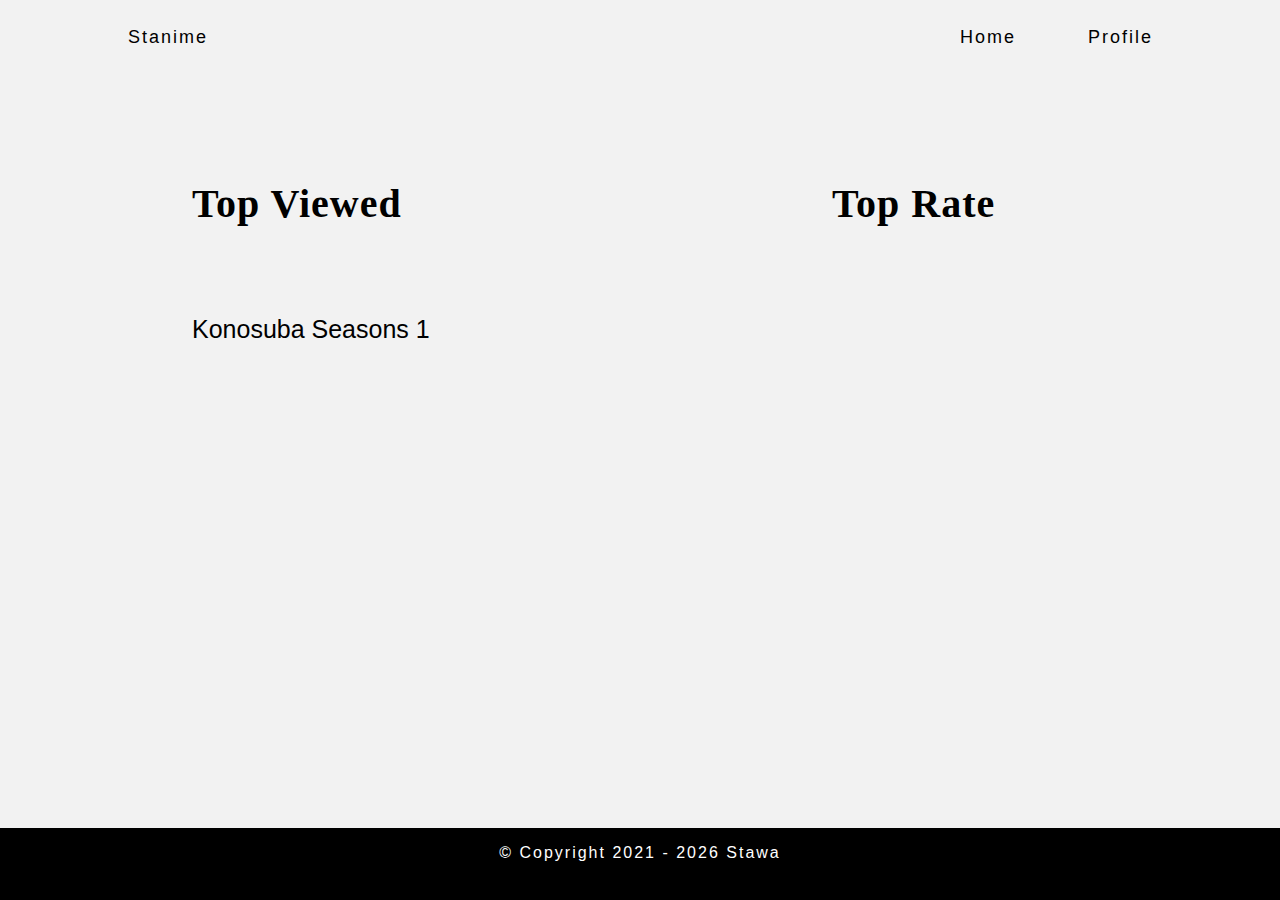
<file: index.html>
<!DOCTYPE html>
<html>
    <head>
        <link rel="stylesheet" href="css/style.css">
        <title>Stanime</title>
    </head>
<body>
    <div class="logo">
       Stanime
    </div>

    <div class="div1">
        <a href="pages/profile.html" style="text-decoration: none;" target="_blank">Profile</a>
    </div>

    <div class="div2">
        <a href="index.html" style="text-decoration: none;" target="_blank">Home</a>
    </div>

    <div class="topview">
        <b>Top Viewed</b>
    </div>

    <div class="toplike">
        <b>Top Rate</b>
    </div>

    <div class="top1">
        <a href="pages/konoeps1.html" target="_blank" style="text-decoration: none;">Konosuba Seasons 1</a>
    </div>

    <div class="footer">
        <footer>
            <p>&copy; Copyright 2021 - <script>document.write(new Date().getFullYear())</script> Stawa</p>
        </footer>
    </div>

</body>
</html>
</file>
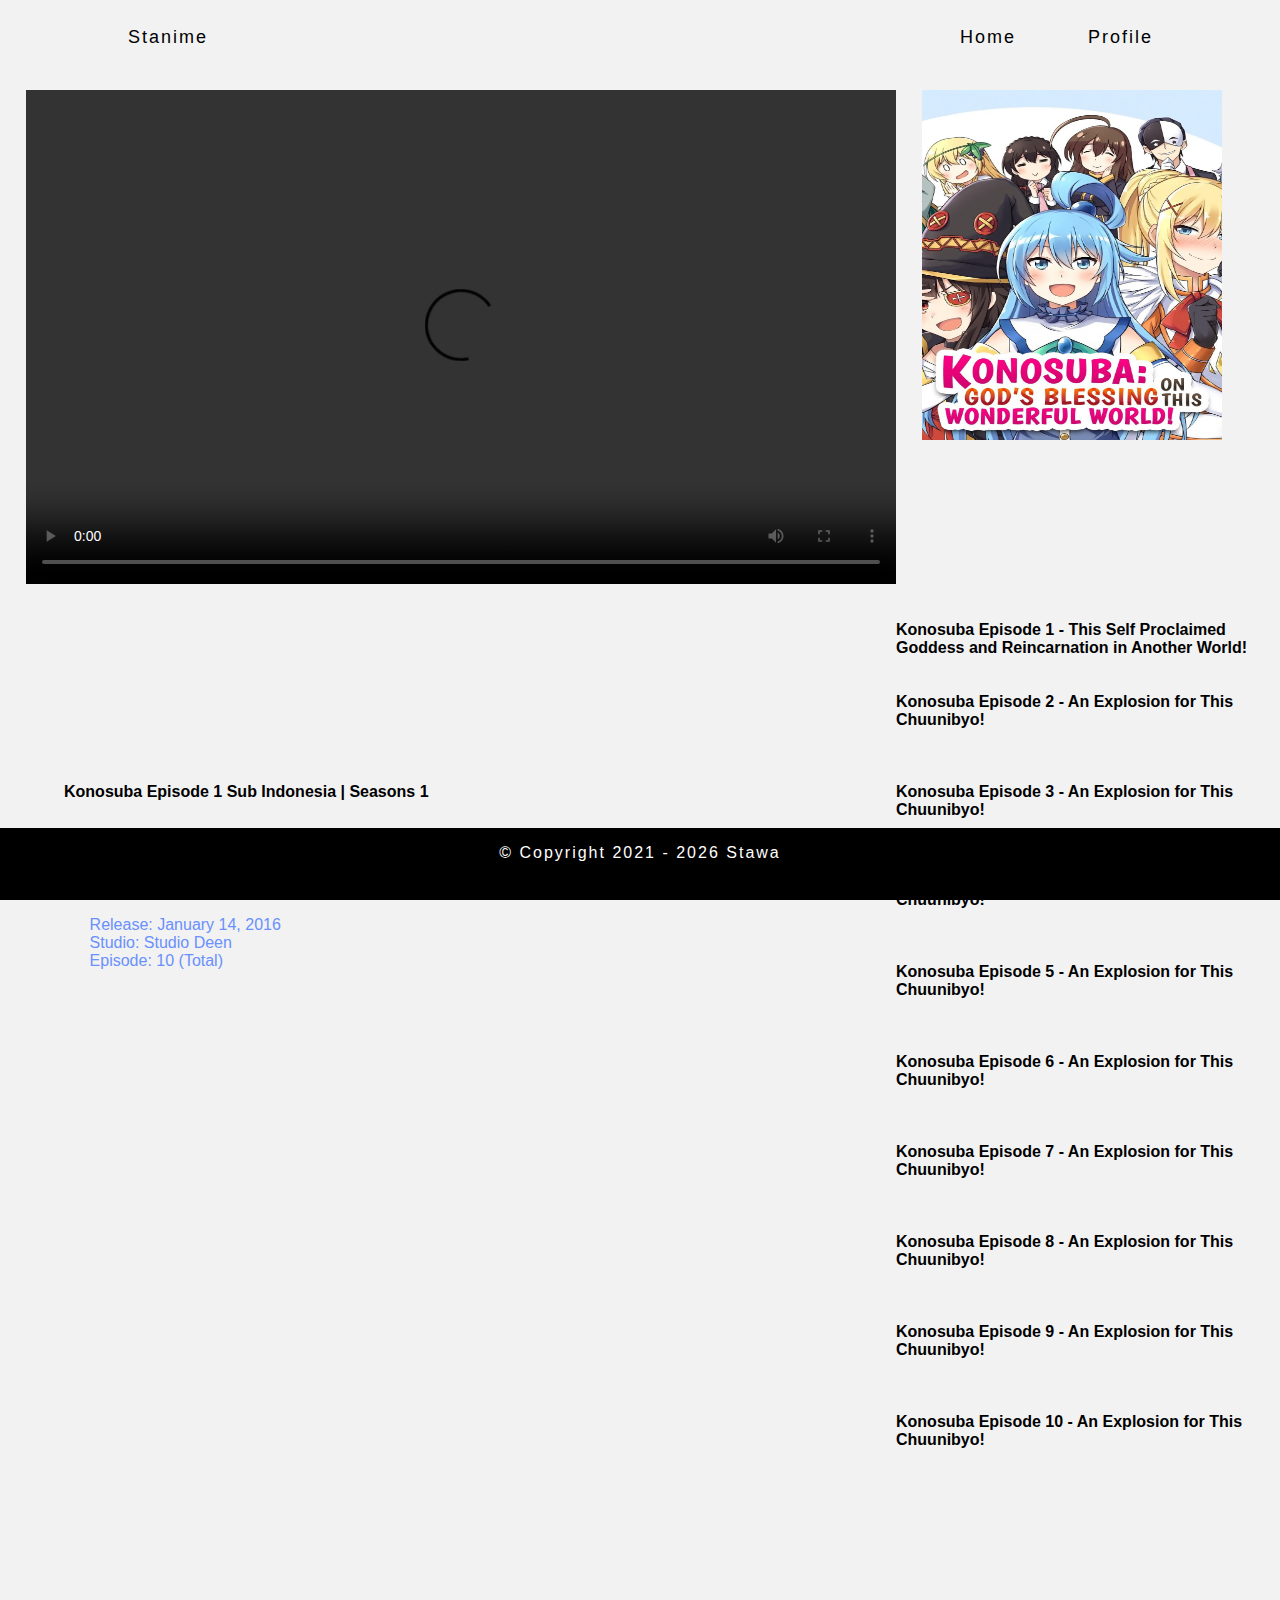
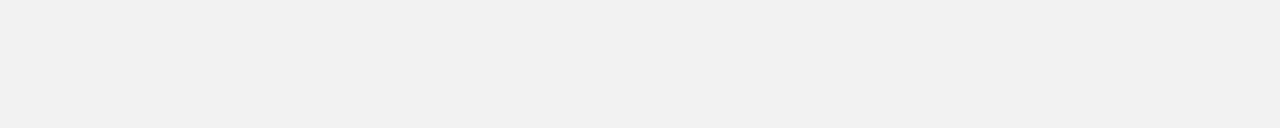
<file: pages/konoeps1.html>
<!DOCTYPE html>
<html>
    <head>
        <link rel="stylesheet" href="style.css">
        <title>Stanime</title>
        <link rel="stylesheet" href="https://cdnjs.cloudflare.com/ajax/libs/font-awesome/4.7.0/css/font-awesome.min.css">
    </head>
<body>
    <div class="logo">
       Stanime
    </div>

    <div class="div1">
        <a href="profile.html" style="text-decoration: none;" target="_blank">Profile</a>
    </div>

    <div class="div2">
        <a href="index.html" style="text-decoration: none;" target="_blank">Home</a>
    </div>

    <div class="title">
        <b>Konosuba Episode 1 Sub Indonesia | Seasons 1</b>
    </div>

    <div class="eps">
        <a href="konoeps1.html" style="text-decoration: none;"><b>Konosuba Episode 1 - This Self Proclaimed Goddess and Reincarnation in Another World!</b></a>
    </div>

    <div class="eps1">
        <a href="konoeps2.html" style="text-decoration: none;"><b>Konosuba Episode 2 - An Explosion for This Chuunibyo!</b></a>
    </div>

    <div class="eps2">
        <a href="konoeps3.html" style="text-decoration: none;"><b>Konosuba Episode 3 - An Explosion for This Chuunibyo!</b></a>
    </div>

    <div class="eps3">
        <a href="konoeps4.html" style="text-decoration: none;"><b>Konosuba Episode 4 - An Explosion for This Chuunibyo!</b></a>
    </div>

    <div class="eps4">
        <a href="konoeps5.html" style="text-decoration: none;"><b>Konosuba Episode 5 - An Explosion for This Chuunibyo!</b></a>
    </div>

    <div class="eps5">
        <a href="konoeps6.html" style="text-decoration: none;"><b>Konosuba Episode 6 - An Explosion for This Chuunibyo!</b></a>
    </div>

    <div class="eps6">
        <a href="konoeps7.html" style="text-decoration: none;"><b>Konosuba Episode 7 - An Explosion for This Chuunibyo!</b></a>
    </div>

    <div class="eps7">
        <a href="konoeps8.html" style="text-decoration: none;"><b>Konosuba Episode 8 - An Explosion for This Chuunibyo!</b></a>
    </div>

    <div class="eps8">
        <a href="konoeps9.html" style="text-decoration: none;"><b>Konosuba Episode 9 - An Explosion for This Chuunibyo!</b></a>
    </div>

    <div class="eps9">
        <a href="konoeps10.html" style="text-decoration: none;"><b>Konosuba Episode 10 - An Explosion for This Chuunibyo!</b></a>
    </div>


    <div class="new">
        <img src="konosubaphoto.jpg" alt="Thumbnail" width="300" height="350">
    </div>

    <div class="info1">
        <p>Producer: Half H.P Studio, Nippon Columbia, KlockWorx, Other.
            Genres: Adventure, Comedy, Fantasy, Supernatural
            Durations: 23 Minutes Per Episodes
        </p>
    </div>

    <div class="info2">
        <p>Release: January 14, 2016
            Studio: Studio Deen
            Episode: 10 (Total)
        </p>
    </div>

    <div class="video">
        <video width="870" height="494" controls autoplay preload="metadata">
            <source src="Video/Episode1.mp4.lnk" type="video/mp4">
        </video>
    </div>

    <div class="footer">
        <footer>
            <p>&copy; Copyright 2021 - <script>document.write(new Date().getFullYear())</script> Stawa</p>
        </footer>
    </div>

</body>
</html>
</file>
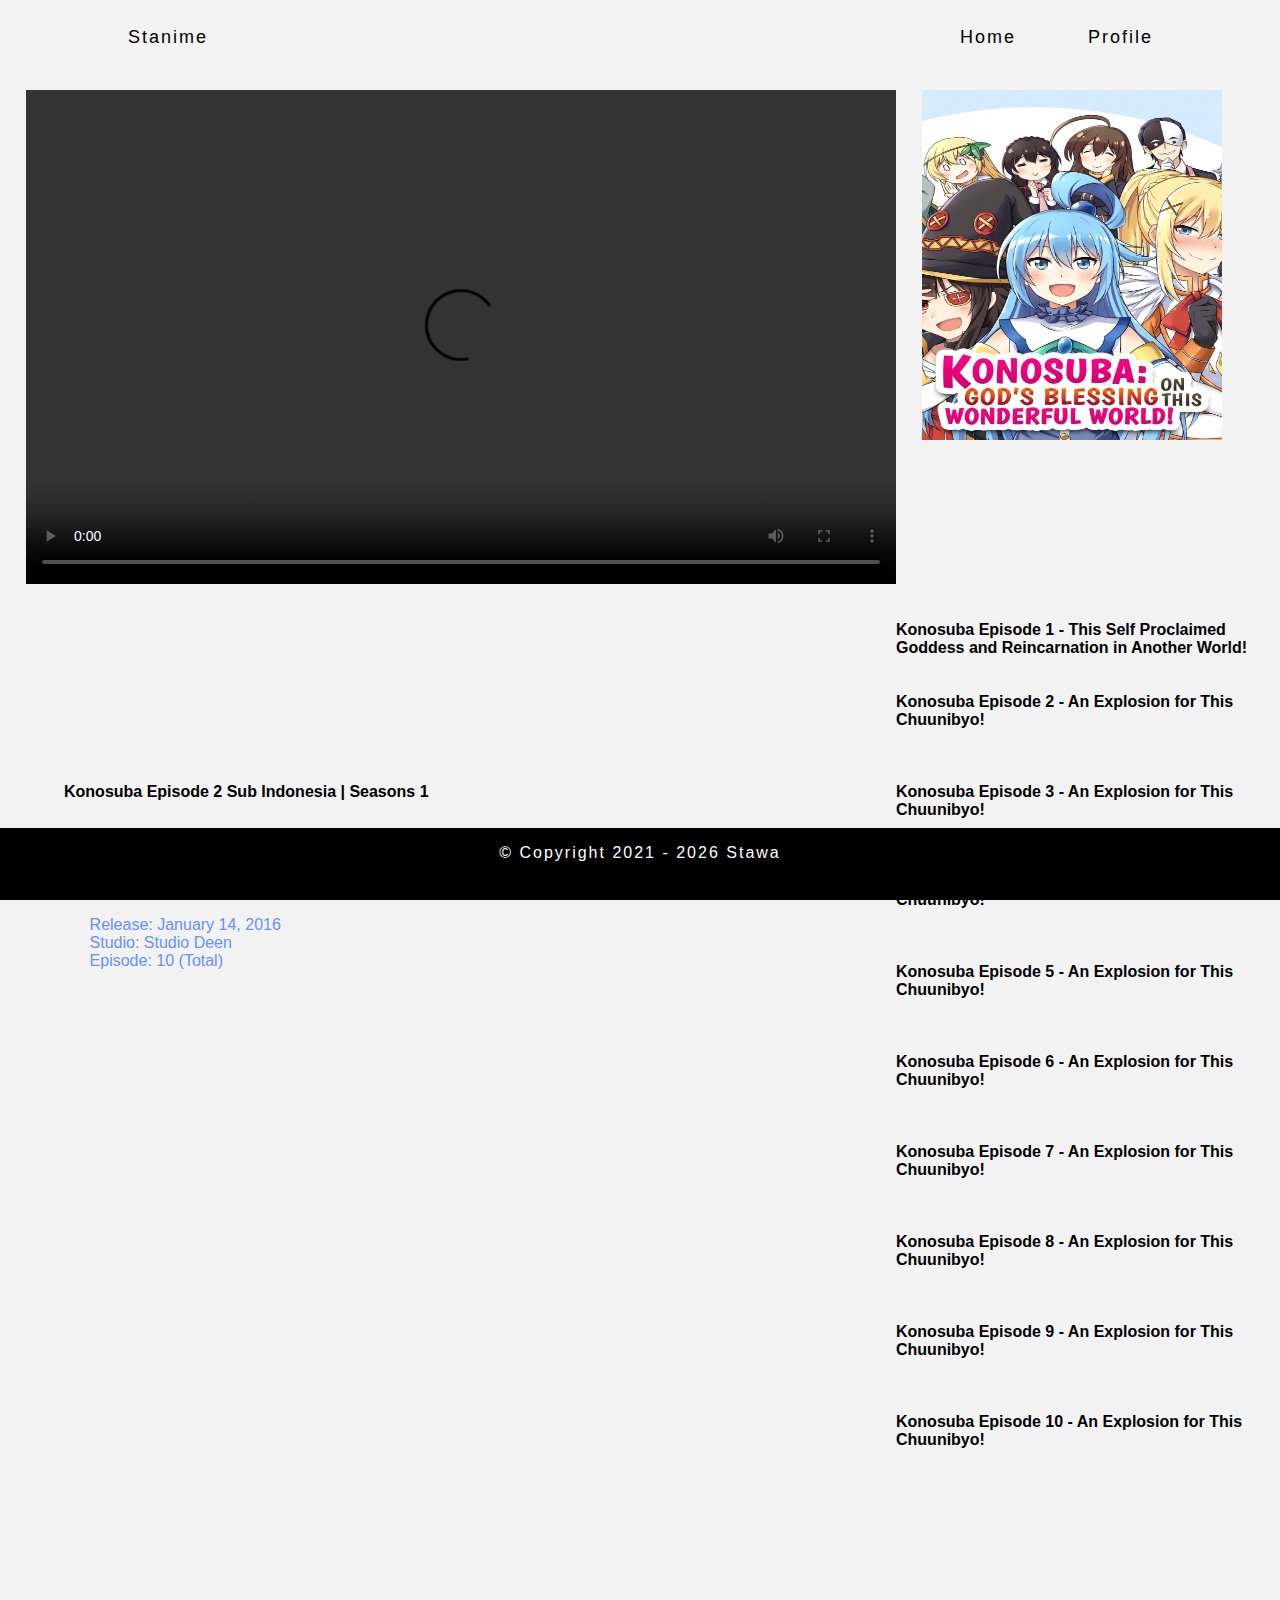
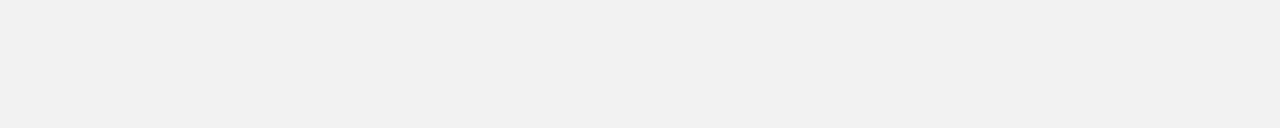
<file: pages/konoeps2.html>
<!DOCTYPE html>
<html>
    <head>
        <link rel="stylesheet" href="style.css">
        <title>Stanime</title>
    </head>
<body>
    <div class="logo">
       Stanime
    </div>

    <div class="div1">
        <a href="profile.html" style="text-decoration: none;" target="_blank">Profile</a>
    </div>

    <div class="div2">
        <a href="index.html" style="text-decoration: none;" target="_blank">Home</a>
    </div>

    <div class="title">
        <b>Konosuba Episode 2 Sub Indonesia | Seasons 1</b>
    </div>

    <div class="eps">
        <a href="konoeps1.html" style="text-decoration: none;"><b>Konosuba Episode 1 - This Self Proclaimed Goddess and Reincarnation in Another World!</b></a>
    </div>

    <div class="eps1">
        <a href="konoeps2.html" style="text-decoration: none;"><b>Konosuba Episode 2 - An Explosion for This Chuunibyo!</b></a>
    </div>

    <div class="eps2">
        <a href="konoeps3.html" style="text-decoration: none;"><b>Konosuba Episode 3 - An Explosion for This Chuunibyo!</b></a>
    </div>

    <div class="eps3">
        <a href="konoeps4.html" style="text-decoration: none;"><b>Konosuba Episode 4 - An Explosion for This Chuunibyo!</b></a>
    </div>

    <div class="eps4">
        <a href="konoeps5.html" style="text-decoration: none;"><b>Konosuba Episode 5 - An Explosion for This Chuunibyo!</b></a>
    </div>

    <div class="eps5">
        <a href="konoeps6.html" style="text-decoration: none;"><b>Konosuba Episode 6 - An Explosion for This Chuunibyo!</b></a>
    </div>

    <div class="eps6">
        <a href="konoeps7.html" style="text-decoration: none;"><b>Konosuba Episode 7 - An Explosion for This Chuunibyo!</b></a>
    </div>

    <div class="eps7">
        <a href="konoeps8.html" style="text-decoration: none;"><b>Konosuba Episode 8 - An Explosion for This Chuunibyo!</b></a>
    </div>

    <div class="eps8">
        <a href="konoeps9.html" style="text-decoration: none;"><b>Konosuba Episode 9 - An Explosion for This Chuunibyo!</b></a>
    </div>

    <div class="eps9">
        <a href="konoeps10.html" style="text-decoration: none;"><b>Konosuba Episode 10 - An Explosion for This Chuunibyo!</b></a>
    </div>

    <div class="new">
        <img src="konosubaphoto.jpg" alt="Thumbnail" width="300" height="350">
    </div>

    <div class="video">
        <video width="870" height="494" controls preload="metadata" autoplay>
            <source src="Video/Episode2.mp4.lnk" type="video/mp4">
        </video>
    </div>


    <div class="info1">
        <p>Producer: Half H.P Studio, Nippon Columbia, KlockWorx, Other.
            Genres: Adventure, Comedy, Fantasy, Supernatural
            Durations: 23 Minutes Per Episodes
        </p>
    </div>

    <div class="info2">
        <p>Release: January 14, 2016
            Studio: Studio Deen
            Episode: 10 (Total)
        </p>
    </div>

    <div class="footer">
        <footer>
            <p>&copy; Copyright 2021 - <script>document.write(new Date().getFullYear())</script> Stawa</p>
        </footer>
    </div>

</body>
</html>
</file>
<file: css/style.css>
body{
  background: #f2f2f2;
}

.logo{
  position: absolute;
  top: 3%;
  left: 10%;
  font-size: large;
  font-family: 'Signika', sans-serif;
  letter-spacing: 2px;
}

.toplike {
  letter-spacing: 1px;
  font-size: 40px;
  font-family: 'Bebas Neue', cursive;
  position: absolute;
  top: 20%;
  left: 65%;
}

.topview {
  letter-spacing: 1px;
  font-size: 40px;
  font-family: 'Bebas Neue', cursive;
  position: absolute;
  top: 20%;
  left: 15%;
}

.top1 {
  font-family: 'Open Sans Condensed', sans-serif; 
  font-size: 25px;
  letter-spacing: 0px;
  position: absolute;
  top: 35%;
  left: 15%;
}

.video {
  position: absolute;
  width: 10%;
  top: 10%;
  left: 2%;
}

.rating {
  font-family: 'PT Sans Narrow', sans-serif;
  position: absolute;
  top: 130%;
  left: 5%;
}

.seasons {
  position: absolute;
  top: 65%;
  font-family: 'PT Sans Narrow', sans-serif;
  left: 78%;
  font-size: large;
  letter-spacing: 0px;
}

.eps {
  position: absolute;
  font-family: 'Cairo', sans-serif;
  top: 69%;
  left: 70%;
  letter-spacing: 0px;
}

.eps1 {
  position: absolute;
  font-family: 'Cairo', sans-serif;
  top: 77%;
  left: 70%;
  color: black;
  letter-spacing: 0px;
}

.eps2 {
  position: absolute;
  font-family: 'Cairo', sans-serif;
  top: 87%;
  left: 70%;
  color: black;
  letter-spacing: 0px;
}

.eps3 {
  position: absolute;
  font-family: 'Cairo', sans-serif;
  top: 97%;
  left: 70%;
  color: black;
  letter-spacing: 0px;
}

.eps4 {
  position: absolute;
  font-family: 'Cairo', sans-serif;
  top: 107%;
  left: 70%;
  color: black;
  letter-spacing: 0px;
}

.eps5 {
  position: absolute;
  font-family: 'Cairo', sans-serif;
  top: 117%;
  left: 70%;
  color: black;
  letter-spacing: 0px;
  height: 75%;
}

.eps6 {
  position: absolute;
  font-family: 'Cairo', sans-serif;
  top: 127%;
  left: 70%;
  color: black;
  letter-spacing: 0px;
}

.eps7 {
  position: absolute;
  font-family: 'Cairo', sans-serif;
  top: 137%;
  left: 70%;
  color: black;
  letter-spacing: 0px;
}

.eps8 {
  position: absolute;
  font-family: 'Cairo', sans-serif;
  top: 147%;
  left: 70%;
  color: black;
  letter-spacing: 0px;
}

.eps9 {
  position: absolute;
  font-family: 'Cairo', sans-serif;
  top: 157%;
  left: 70%;
  color: black;
  letter-spacing: 0px;
}

.new {
  position: absolute;
  top: 10%;
  left: 72%;
}

.title {
  position: absolute;
  top: 87%;
  left: 5%;
  letter-spacing: 0px;
  font-family: 'PT Sans Narrow', sans-serif;
}

.info1 {
  letter-spacing: 0px;
  color: rgb(105, 144, 253);
  font-family: 'Yanone Kaffeesatz', sans-serif;
  position: absolute;
  top: 92%;
  left: 7%;
  height: 15%;
  width: 33%;
}

.info2 {
  letter-spacing: 0px;
  color: rgb(105, 144, 253);
  font-family: 'Yanone Kaffeesatz', sans-serif;
  position: absolute;
  top: 100%;
  left: 7%;
  height: 30%;
  width: 15%;
}

.div1 {

  font-size: large;
  position: absolute;
  top: 3%;
  left: 85%;
  letter-spacing: 2px;
  font-family: 'Pathway Gothic One', sans-serif;
}

.div2 {
  font-size: large;
  position: absolute;
  top: 3%;
  left: 75%;
  letter-spacing: 2px;
  font-family: 'Pathway Gothic One', sans-serif;
}

.logo:hover {
  color: aqua;
}


.footer {
  background-color: black;
  color: white;
  top: 100;
  font-family: 'Kanit', sans-serif;
  letter-spacing: 2px;
  right: 0;
  bottom: 0;
  left: 0;
  height: 8%;
  position: fixed;
  width: 100%;
  text-align: center;
}

a:hover {
  color: #72ddf8;
}

a {
  color: black;
}
</file>
<file: pages/style.css>
body{
  background: #f2f2f2;
}

.logo{
  position: absolute;
  top: 3%;
  left: 10%;
  font-size: large;
  font-family: 'Signika', sans-serif;
  letter-spacing: 2px;
}

.toplike {
  letter-spacing: 1px;
  font-size: 40px;
  font-family: 'Bebas Neue', cursive;
  position: absolute;
  top: 20%;
  left: 65%;
}

.topview {
  letter-spacing: 1px;
  font-size: 40px;
  font-family: 'Bebas Neue', cursive;
  position: absolute;
  top: 20%;
  left: 15%;
}

.top1 {
  font-family: 'Open Sans Condensed', sans-serif; 
  font-size: 25px;
  letter-spacing: 0px;
  position: absolute;
  top: 35%;
  left: 15%;
}

.video {
  position: absolute;
  width: 10%;
  top: 10%;
  left: 2%;
}

.rating {
  font-family: 'PT Sans Narrow', sans-serif;
  position: absolute;
  top: 130%;
  left: 5%;
}

.seasons {
  position: absolute;
  top: 65%;
  font-family: 'PT Sans Narrow', sans-serif;
  left: 78%;
  font-size: large;
  letter-spacing: 0px;
}

.eps {
  position: absolute;
  font-family: 'Cairo', sans-serif;
  top: 69%;
  left: 70%;
  letter-spacing: 0px;
}

.eps1 {
  position: absolute;
  font-family: 'Cairo', sans-serif;
  top: 77%;
  left: 70%;
  color: black;
  letter-spacing: 0px;
}

.eps2 {
  position: absolute;
  font-family: 'Cairo', sans-serif;
  top: 87%;
  left: 70%;
  color: black;
  letter-spacing: 0px;
}

.eps3 {
  position: absolute;
  font-family: 'Cairo', sans-serif;
  top: 97%;
  left: 70%;
  color: black;
  letter-spacing: 0px;
}

.eps4 {
  position: absolute;
  font-family: 'Cairo', sans-serif;
  top: 107%;
  left: 70%;
  color: black;
  letter-spacing: 0px;
}

.eps5 {
  position: absolute;
  font-family: 'Cairo', sans-serif;
  top: 117%;
  left: 70%;
  color: black;
  letter-spacing: 0px;
  height: 75%;
}

.eps6 {
  position: absolute;
  font-family: 'Cairo', sans-serif;
  top: 127%;
  left: 70%;
  color: black;
  letter-spacing: 0px;
}

.eps7 {
  position: absolute;
  font-family: 'Cairo', sans-serif;
  top: 137%;
  left: 70%;
  color: black;
  letter-spacing: 0px;
}

.eps8 {
  position: absolute;
  font-family: 'Cairo', sans-serif;
  top: 147%;
  left: 70%;
  color: black;
  letter-spacing: 0px;
}

.eps9 {
  position: absolute;
  font-family: 'Cairo', sans-serif;
  top: 157%;
  left: 70%;
  color: black;
  letter-spacing: 0px;
}

.new {
  position: absolute;
  top: 10%;
  left: 72%;
}

.title {
  position: absolute;
  top: 87%;
  left: 5%;
  letter-spacing: 0px;
  font-family: 'PT Sans Narrow', sans-serif;
}

.info1 {
  letter-spacing: 0px;
  color: rgb(105, 144, 253);
  font-family: 'Yanone Kaffeesatz', sans-serif;
  position: absolute;
  top: 92%;
  left: 7%;
  height: 15%;
  width: 33%;
}

.info2 {
  letter-spacing: 0px;
  color: rgb(105, 144, 253);
  font-family: 'Yanone Kaffeesatz', sans-serif;
  position: absolute;
  top: 100%;
  left: 7%;
  height: 30%;
  width: 15%;
}

.div1 {

  font-size: large;
  position: absolute;
  top: 3%;
  left: 85%;
  letter-spacing: 2px;
  font-family: 'Pathway Gothic One', sans-serif;
}

.div2 {
  font-size: large;
  position: absolute;
  top: 3%;
  left: 75%;
  letter-spacing: 2px;
  font-family: 'Pathway Gothic One', sans-serif;
}

.logo:hover {
  color: aqua;
}


.footer {
  background-color: black;
  color: white;
  top: 100;
  font-family: 'Kanit', sans-serif;
  letter-spacing: 2px;
  right: 0;
  bottom: 0;
  left: 0;
  height: 8%;
  position: fixed;
  width: 100%;
  text-align: center;
}

a:hover {
  color: #72ddf8;
}

a {
  color: black;
}
</file>
